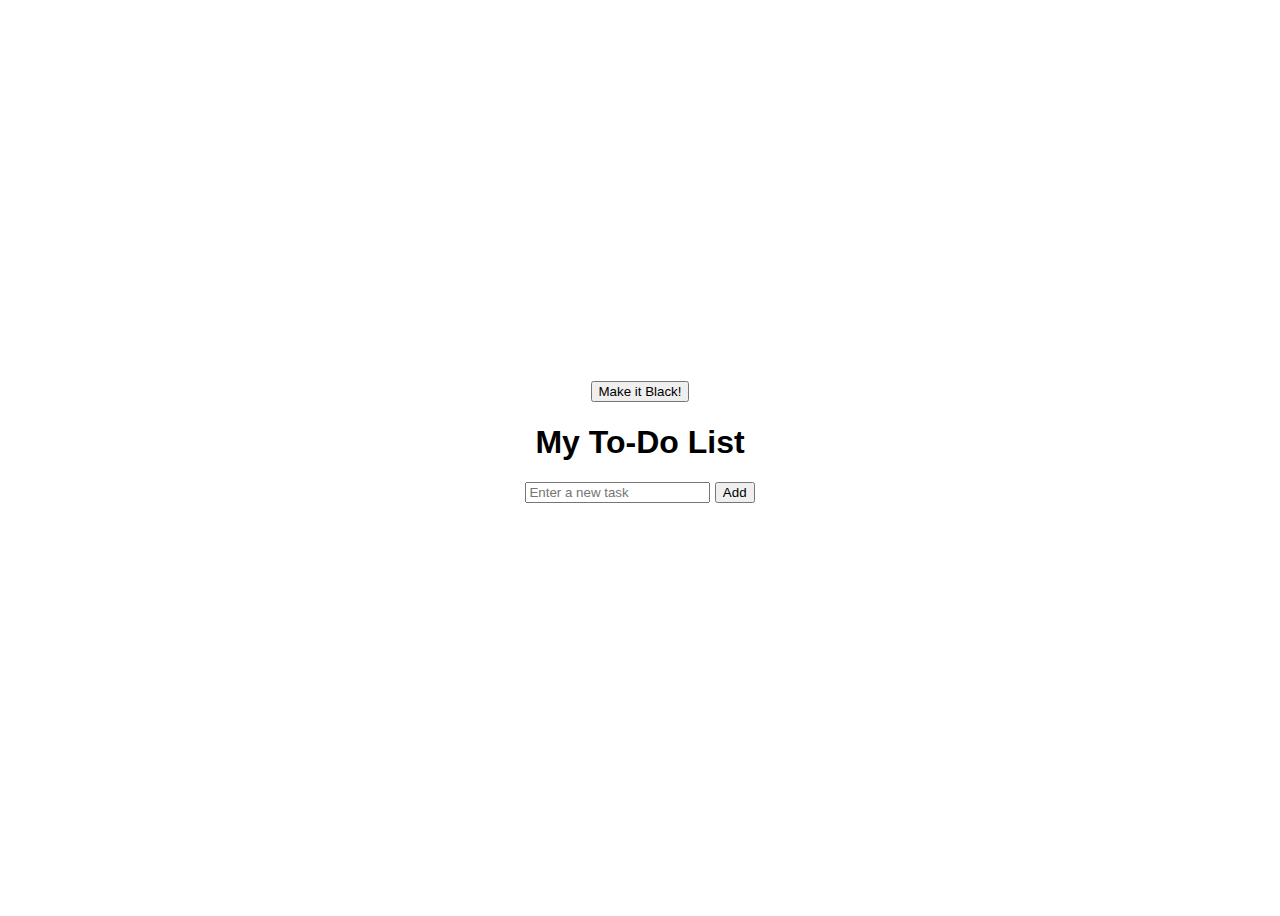
<file: index.html>
<!DOCTYPE html>
<html>
  <head>
    <title>Simple To-Do List</title>
  </head>
<style>
    .remove-button{
        margin: 5px;
    }
    .li-white {
        color: white;
    }
    
    .li-black {
        color: black;
    }


    body {
    height: 100vh;
    display: flex;
    justify-content: center;
    align-items: center;
    flex-direction: column;
    font-family: Arial, sans-serif;
    background-color: #ffffff; /* Default white background */
    color: #000000; /* Default black text color */
  }

  body.darkTheme {
    background-color: #000000; /* Dark background */
    color: #ffffff; /* Light text color */
  }
  .themeButton {
    margin-top: 10px;
    cursor: pointer;
  }

</style>
  <body>
    <h1>My To-Do List</h1>
    <div>
        <input type="text" id="todoInput" placeholder="Enter a new task" />
        <button id="addButton">Add</button>
    </div>
    <ul id="todoList"></ul>

    <script>

        // Todo list
      let input = document.querySelector("#todoInput");
      let btn = document.querySelector("#addButton");
      let ul = document.querySelector("#todoList");
    //   console.log(inputdata);
      btn.addEventListener("click", function () {
        if(input.value === '') {
            input.style.border = "2px solid red";
            alert("Please fill it");
        }
        else
        {
          let inputdata = input.value.trim();
        let li = document.createElement("li");
        li.textContent = inputdata;
        ul.after(li);
        let removeBtn = document.createElement("button");
        removeBtn.innerText = "Remove";
        removeBtn.classList.add("remove-button");
        li.appendChild(removeBtn);
        // removeBtn.type="reset";
        removeBtn.addEventListener("click", function(){
            li.remove();
        })
        }
        input.value='';
    });

    // black theme
    let body = document.querySelector("body");
    let button = document.createElement("button");
    button.innerText = "Make it Black!";
    body.prepend(button);
    button.addEventListener("click",function(){
    var body = document.body;
    body.classList.toggle("darkTheme");
  })
    </script>
  </body>
</html>
</file>
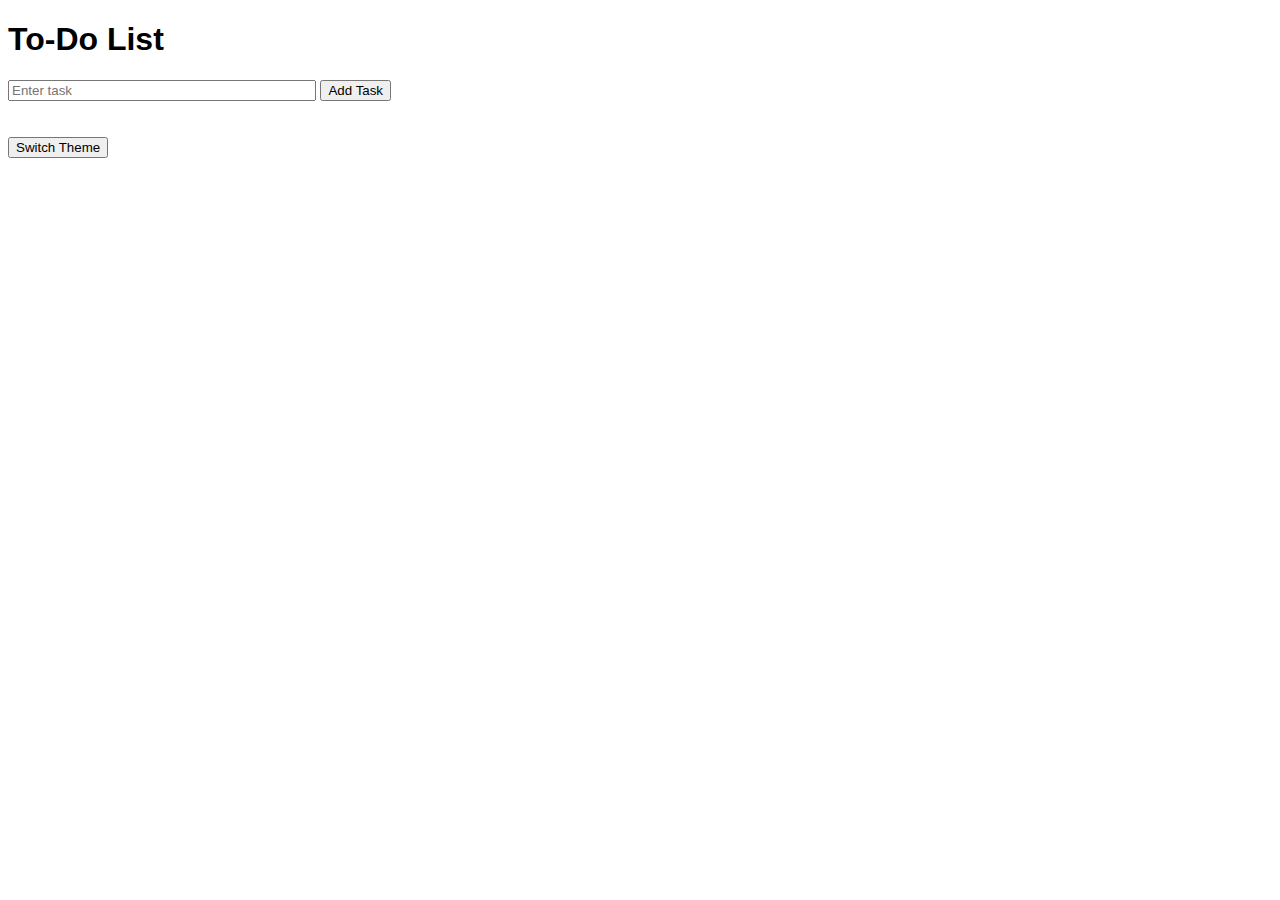
<file: gpt.html>
<!DOCTYPE html>
<html lang="en">
<head>
<meta charset="UTF-8">
<meta name="viewport" content="width=device-width, initial-scale=1.0">
<title>To-Do List</title>
<style>
  body {
    font-family: Arial, sans-serif;
    background-color: #ffffff; /* Default white background */
    color: #000000; /* Default black text color */
  }
  body.darkTheme {
    background-color: #000000; /* Dark background */
    color: #ffffff; /* Light text color */
  }
  #taskInput {
    width: 300px;
    margin-bottom: 10px;
  }
  #taskList {
    list-style-type: none;
    padding: 0;
  }
  .taskItem {
    margin-bottom: 5px;
  }
  .deleteButton {
    margin-left: 10px;
    cursor: pointer;
  }
  .themeButton {
    margin-top: 10px;
    cursor: pointer;
  }
</style>
</head>
<body>
<h1>To-Do List</h1>
<input type="text" id="taskInput" placeholder="Enter task">
<button onclick="addTask()">Add Task</button>
<ul id="taskList"></ul>
<button class="themeButton" onclick="toggleTheme()">Switch Theme</button>

<script>
  // Function to add a new task
  function addTask() {
    var taskInput = document.getElementById("taskInput");
    var taskText = taskInput.value.trim();
    
    if (taskText !== "") {
      var taskList = document.getElementById("taskList");
      var taskItem = document.createElement("li");
      taskItem.className = "taskItem";
      taskItem.innerHTML = taskText + '<span class="deleteButton" onclick="deleteTask(this)">❌</span>';
      taskList.appendChild(taskItem);
      taskInput.value = "";
    } else {
      alert("Please enter a task!");
    }
  }

  // Function to delete a task
  function deleteTask(element) {
    var taskList = document.getElementById("taskList");
    var taskItem = element.parentNode;
    taskList.removeChild(taskItem);
  }

  // Function to toggle between black and white themes
  function toggleTheme() {
    var body = document.body;
    body.classList.toggle("darkTheme");
  }
</script>
</body>
</html>
</file>
